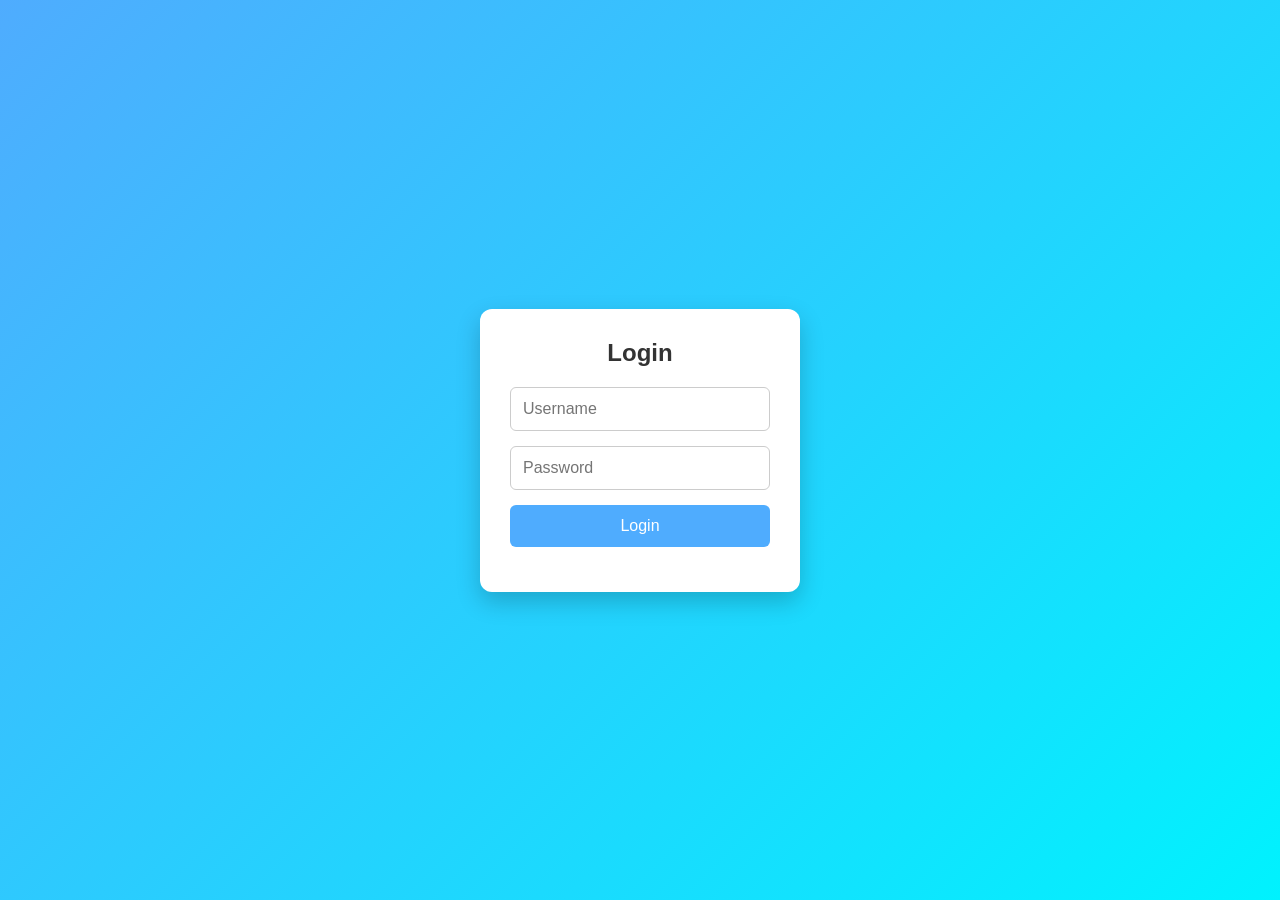
<file: index.html>
<!DOCTYPE html>
<html lang="en">
<head>
    <meta charset="UTF-8">
    <meta name="viewport" content="width=device-width, initial-scale=1.0">
    <title>Login Page</title>
    <link rel="stylesheet" href="style.css">
</head>
<body>

<div class="login-container">
    <h2>Login</h2>

    <form id="loginForm">
        <div class="input-group">
            <input type="text" id="username" placeholder="Username" required>
        </div>

        <div class="input-group">
            <input type="password" id="password" placeholder="Password" required>
        </div>

        <button type="submit">Login</button>

        <p id="message"></p>
    </form>
</div>

<script src="script.js"></script>
</body>
</html>
</file>
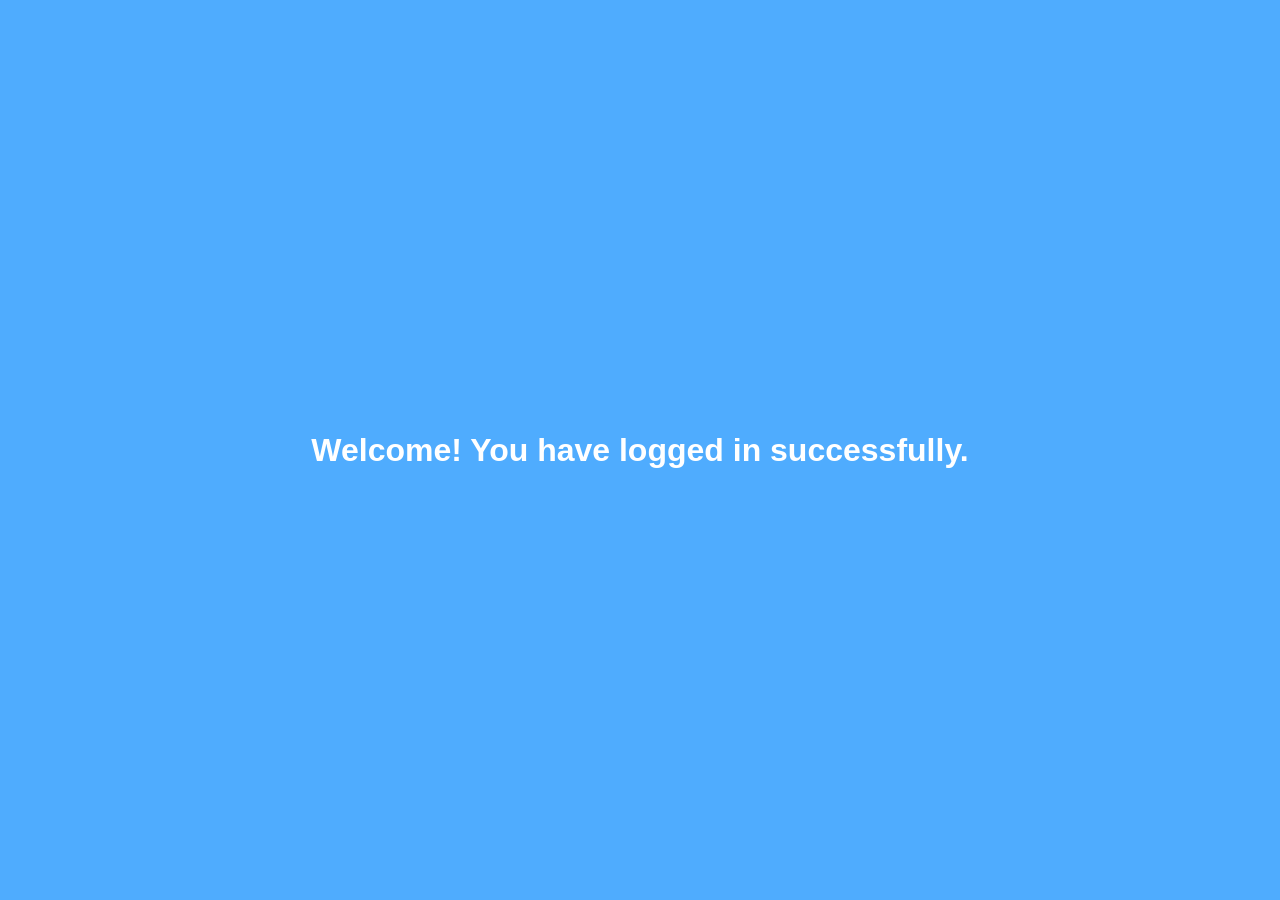
<file: welcome.html>
<!DOCTYPE html>
<html>
<head>
    <title>Welcome</title>
    <style>
        body{
            display:flex;
            justify-content:center;
            align-items:center;
            height:100vh;
            margin:0;
            background:#4facfe;
            color:white;
            font-family:Arial;
        }
    </style>
</head>
<body>
    <h1>Welcome! You have logged in successfully.</h1>
</body>
</html>
</file>
<file: style.css>
* {
    margin: 0;
    padding: 0;
    box-sizing: border-box;
    font-family: Arial, sans-serif;
}

body {
    display: flex;
    justify-content: center;
    align-items: center;
    height: 100vh;
    background: linear-gradient(135deg, #4facfe, #00f2fe);
}

.login-container {
    background: white;
    padding: 30px;
    border-radius: 12px;
    width: 320px;
    box-shadow: 0 10px 25px rgba(0,0,0,0.2);
    text-align: center;
}

.login-container h2 {
    margin-bottom: 20px;
    color: #333;
}

.input-group {
    margin-bottom: 15px;
}

.input-group input {
    width: 100%;
    padding: 12px;
    border: 1px solid #ccc;
    border-radius: 6px;
    font-size: 16px;
}

.input-group input:focus {
    border-color: #4facfe;
    outline: none;
}

button {
    width: 100%;
    padding: 12px;
    border: none;
    border-radius: 6px;
    background: #4facfe;
    color: white;
    font-size: 16px;
    cursor: pointer;
    transition: 0.3s;
}

button:hover {
    background: #008cff;
}

#message {
    margin-top: 15px;
    font-weight: bold;
}
</file>
